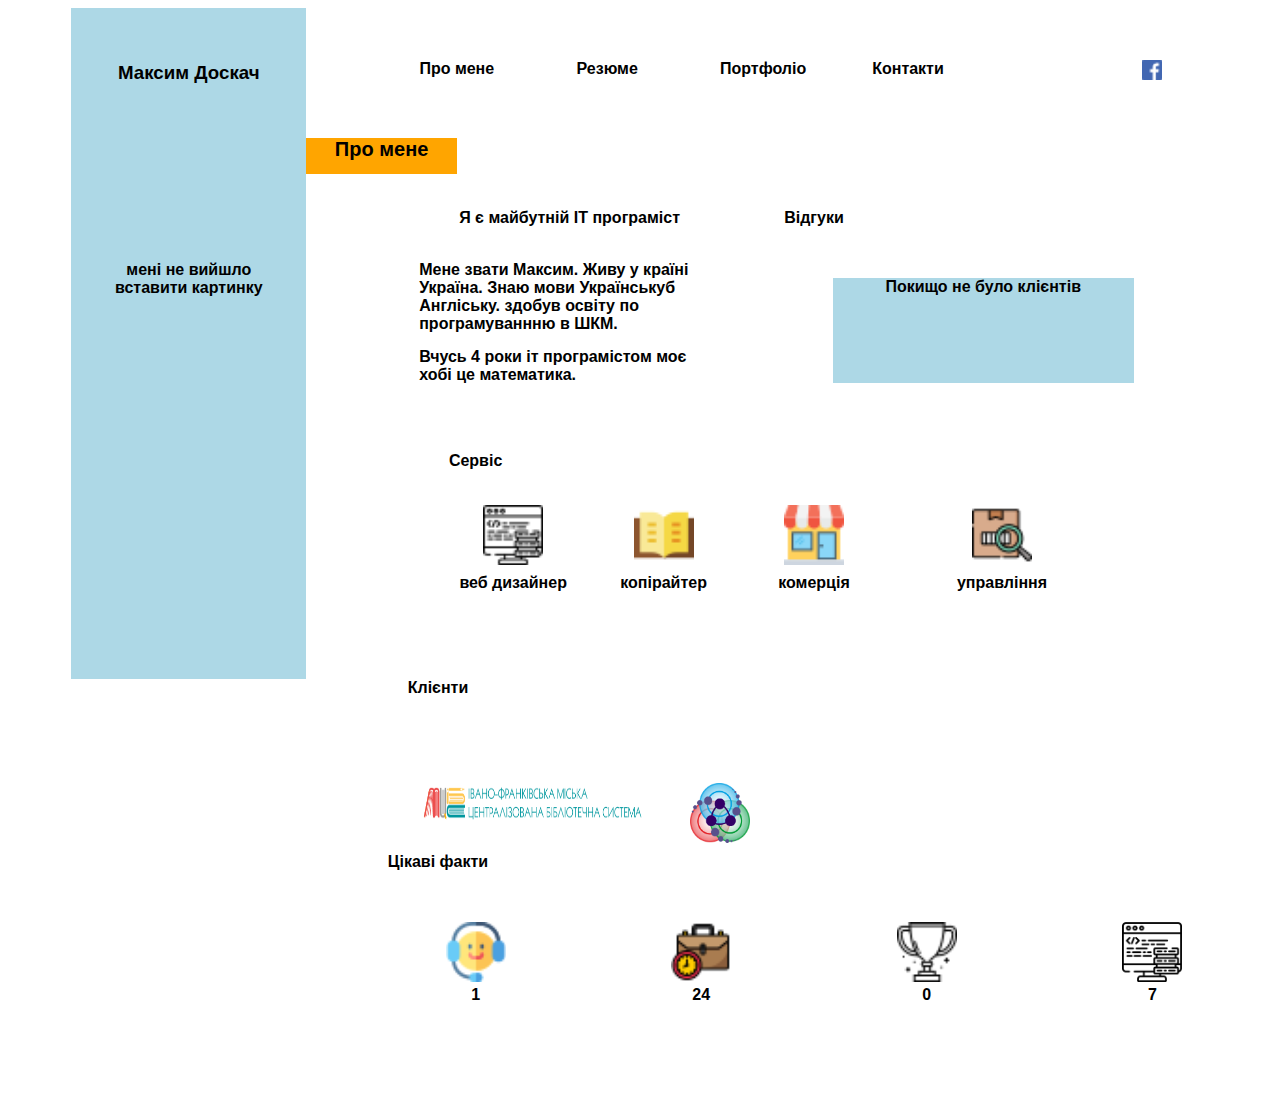
<file: index.html>
<!DOCTYPE html>
<html>
<head>
	<title></title>
	<link rel="stylesheet" type="text/css" href="css/style.css">
</head>
<body>
	<div class="container">
		<div class="item1"></div>
		<a href="" class="item2"><b>Про мене</b></a>
		<a href="resume.html" class="item3"><b>Резюме</b></a>
		<a href="portfolio.html" class="item4"><b>Портфоліо</b></a>
		<a href="contact.html" class="item6"><b>Контакти</b></a>

		<div class="item8"><b><img src="img/facebook.png " class="tem"></b></div>
		<div class="item9"><b></b></div>
		<h3 class="item10"><b></b></h3>
		<div class="item11"><b>Про мене</b></div>
		<div class="item12"><b></b></div>
		<div class="item13"><b>мені не вийшло вставити картинку</b></div> 
		<div class="item14"><b>Я є майбутній IT програміст</b></div>
		<div class="item15"><b>Відгуки</b></div>
		<div class="item16"><b>Мене звати Максим. Живу у країні Україна. Знаю мови Українськуб Англіську. здобув освіту по програмуваннню в ШКМ.</b></div>
		<div class="item17"><b>Покищо не було клієнтів</b></div>
		<div class="item18"><b>Вчусь 4 роки іт програмістом моє хобі це математика.</b></div>
		<div class="item19"><b></b></div>
		<div class="item20"><b></b></div>
		<div class="item21"><b>Сервіс</b></div>
		<div class="item22"><img src="img/data.png"></div>
		<div class="item23"><img src="img/book.png"></div>
		<div class="item24"><img src="img/shop.png"></div>
		<div class="item25"><img src="img/inventory.png"></div>
		<div class="item26"><b>веб дизайнер</b></div>
		<div class="item27"><b>копірайтер</b></div>
		<div class="item28"><b>комерція</b></div>
		<div class="item29"><b>управління</b></div>
		<div class="item30"><b></b></div>
		<div class="item31"><b></b></div>
		<div class="item32"><b></b></div>
		<div class="item33"><b></b></div>
		<h3 class="item34"><b>Максим Доскач</b></h3>
		<div class="item35"><b>Клієнти</b></div>
		<div class="item36"><img class="item366" src="img/logo1.png"></div>
		<div class="item37"><b></b></div>
		<div class="item38"><img class="item388" src="img/logo2.png"></div>
		<div class="item39"><b></b></div>
		<div class="item40"><b></b></div>
		<div class="item41"><b></b></div>
		<div class="item42"><b></b></div>
		<div class="item43"><b>Цікаві факти</b></div>
		<div class="item44"><img src="img/support.png"></div>
		<div class="item45"><b>1</b></div>
		<div class="item46"><img src="img/working-hours.png"></div>
		<div class="item47"><b>24</b></div>
		<div class="item48"><img src="img/cup.png"></div>
		<div class="item49"><b>0</b></div>
		<div class="item50"><img src="img/data1.png"></div>
		<div class="item51"><b>7</b></div>
	</div>
</body>
</html>
</file>
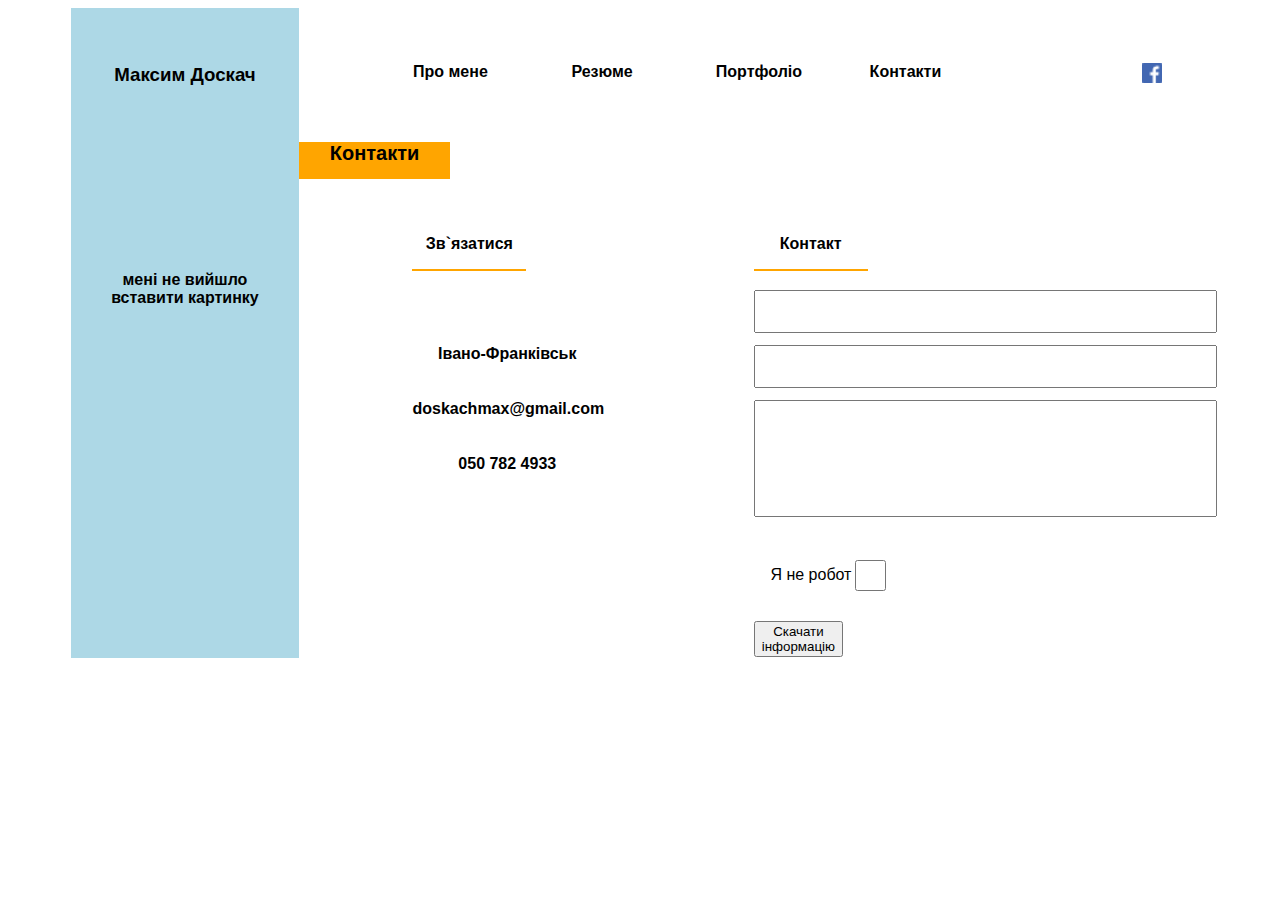
<file: contact.html>
<!DOCTYPE html>
<html>
<head>
	<title></title>
	<link rel="stylesheet" type="text/css" href="css/style.css">
	<meta charset="utf-8">
</head>
<body>
	<div class="containemrs">
		<div class="itemn1"><b></b></div>
		<a href="index.html" class="itemn2"><b>Про мене</b></a>
		<a href="resume.html" class="itemn3"><b>Резюме</b></a>
		<a href="portfolio.html" class="itemn4"><b>Портфоліо</b></a>
		<a href="				" class="itemn6"><b>Контакти</b></a>
		<div class="itemn7"><b><img src="img/facebook.png" class="tem"></b></div>
		<div class="itemn8"><b></b></div>
		<div class="itemn9"><b></b></div>
		<div class="itemn10"><b>Контакти</b></div>
		<div class="itemn11"><b></b></div>
		<div class="itemn12"><b>мені не вийшло вставити картинку</b></div>
		<div class="itemn13"><b>Зв`язатися</b></div>
		<div class="itemn14"><b></b></div>
		<div class="itemn15"><b>Івано-Франківськ</b></div>
		<div class="itemn16"><b>doskachmax@gmail.com</b></div>
		<div class="itemn17"><b>050 782 4933</b></div>
		<div class="itemn18"><b></b></div>
		<div class="itemn19"><b>Контакт</b></div>
		<div class="itemn20"><input type="text" name=""></div>
		<div class="itemn21"><input type="text" name=""></div>
		<div class="itemn22"><input type="text" name=""></div>
		<div class="itemn23">Я не робот<input type="checkbox" name="" class="lol"></div>
		<div class="itemn24"><button>Скачати інформацію</button></div>
		<h3 class="itemn25"><b>Максим Доскач</b></h3>
		</div>
</body>
</html>
</file>
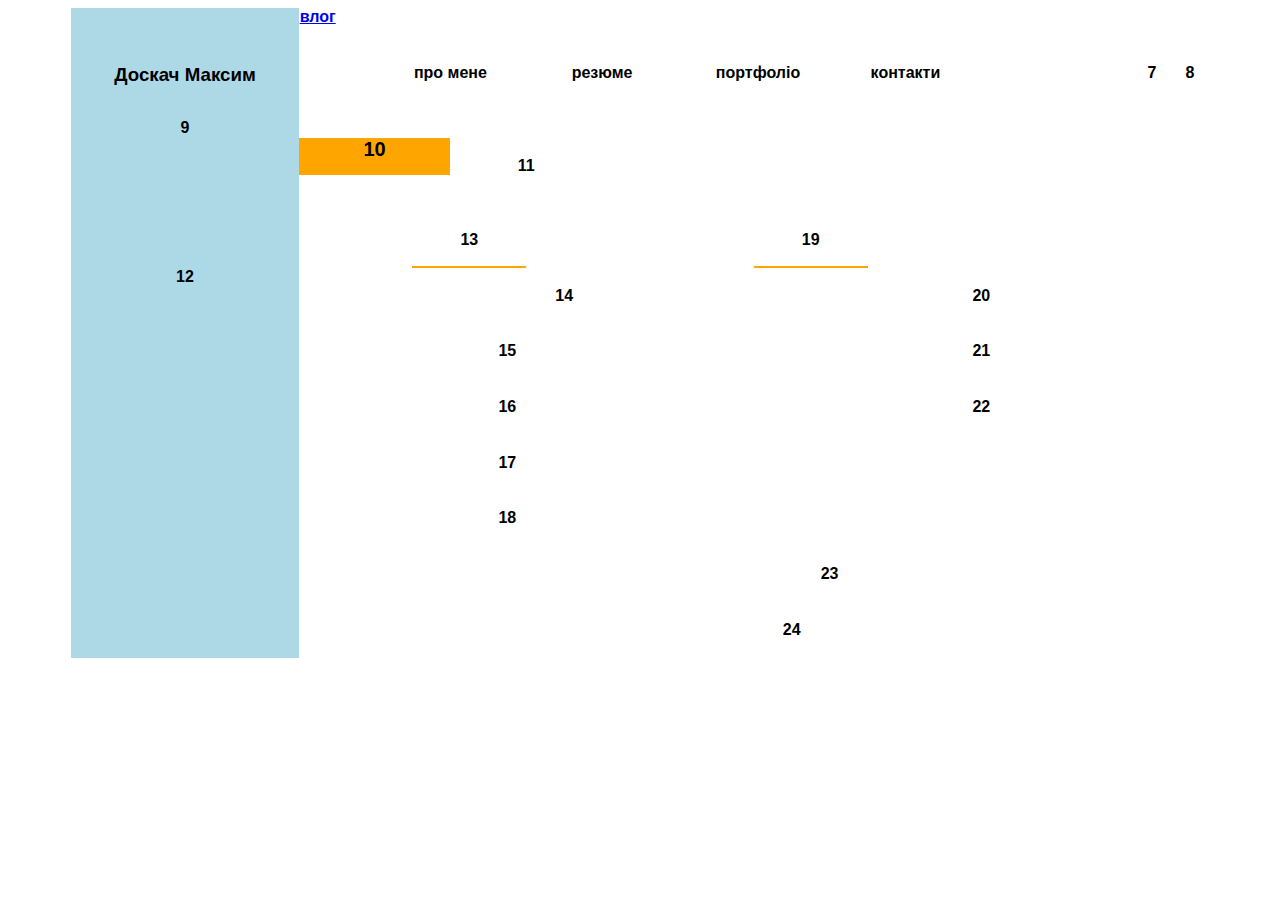
<file: contact.html.html>
<!DOCTYPE html>
<html>
<head>
	<title></title>
	<link rel="stylesheet" type="text/css" href="css/style.css">
</head>
<body>
	<div class="containemrs">
		<div class="itemn1"><b></b></div>
		<a href="index.html" class="itemn2"><b>про мене</b></a>
		<a href="resume.html" class="itemn3"><b>резюме</b></a>
		<a href="portfolio.html" class="itemn4"><b>портфоліо</b></a>
		<a href="				" class="itemn5"><b>влог</b></a>
		<a href="				" class="itemn6"><b>контакти</b></a>
		<div class="itemn7"><b>7</b></div>
		<div class="itemn8"><b>8</b></div>
		<div class="itemn9"><b>9</b></div>
		<div class="itemn10"><b>10</b></div>
		<div class="itemn11"><b>11</b></div>
		<div class="itemn12"><b>12</b></div>
		<div class="itemn13"><b>13</b></div>
		<div class="itemn14"><b>14</b></div>
		<div class="itemn15"><b>15</b></div>
		<div class="itemn16"><b>16</b></div>
		<div class="itemn17"><b>17</b></div>
		<div class="itemn18"><b>18</b></div>
		<div class="itemn19"><b>19</b></div>
		<div class="itemn20"><b>20</b></div>
		<div class="itemn21"><b>21</b></div>
		<div class="itemn22"><b>22</b></div>
		<div class="itemn23"><b>23</b></div>
		<div class="itemn24"><b>24</b></div>
		<h3 class="itemn25"><b>Доскач Максим</b></h3>
		</div>
</body>
</html>
</file>
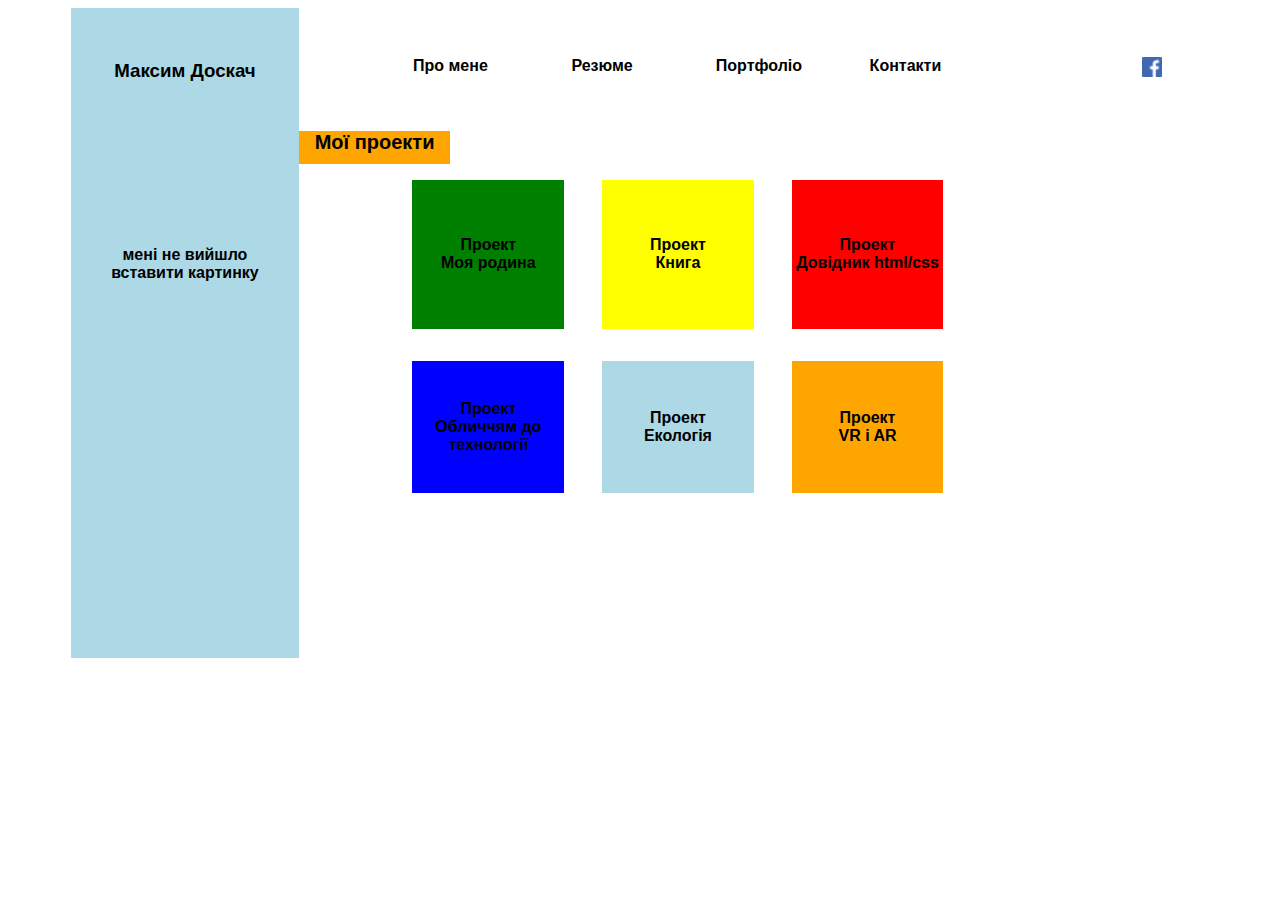
<file: portfolio.html>
<!DOCTYPE html>
<html>
<head>
	<title></title>
	<link rel="stylesheet" type="text/css" href="css/style.css">
	<meta charset="utf-8">
</head>
<body>
	<div class="containermn">
		<div class="iter1"></div>
		<a href="index.html" class="iter2"><b>Про мене</b></a>
		<a href="resume.html" class="iter3"><b>Резюме</b></a>
		<a href="			" class="iter4"><b>Портфоліо</b></a>
		<a href="contact.html" class="iter6"><b>Контакти</b></a>
		<div class="iter7"><b><img src="img/facebook.png" class="tem"></b></div>
		<div class="iter8"><b></b></div>
		<div class="iter9"><b></b></div>
		<div class="iter10"><b>Мої проекти</b></div>
		<div class="iter11"></div>
		<div class="iter12"><b>мені не вийшло вставити картинку</b></div>
		<div class="iter13"><b>Проект <br>Моя родина</b></div>
		<div class="iter14"><b>Проект <br>Книга</b></div>
		<div class="iter15"><b>Проект <br>Довідник html/css</b></div>
		<div class="iter16"><b></b></div>
		<div class="iter17"><b>Проект <br>Обличчям до технології</b></div>
		<div class="iter18"><b>Проект <br>Екологія</b></div>
		<div class="iter19"><b>Проект <br>VR i AR</b></div>
		<div class="iter20"><b></b></div>
		<div class="iter21"><b></b></div>
		<div class="iter22"><b></b></div>
		<div class="iter23"><b></b></div>
		<div class="iter24"><b></b></div>
		<h3 class="iter25"><b>Максим Доскач</b></h3>


	</div>
</body>
</html>
</file>
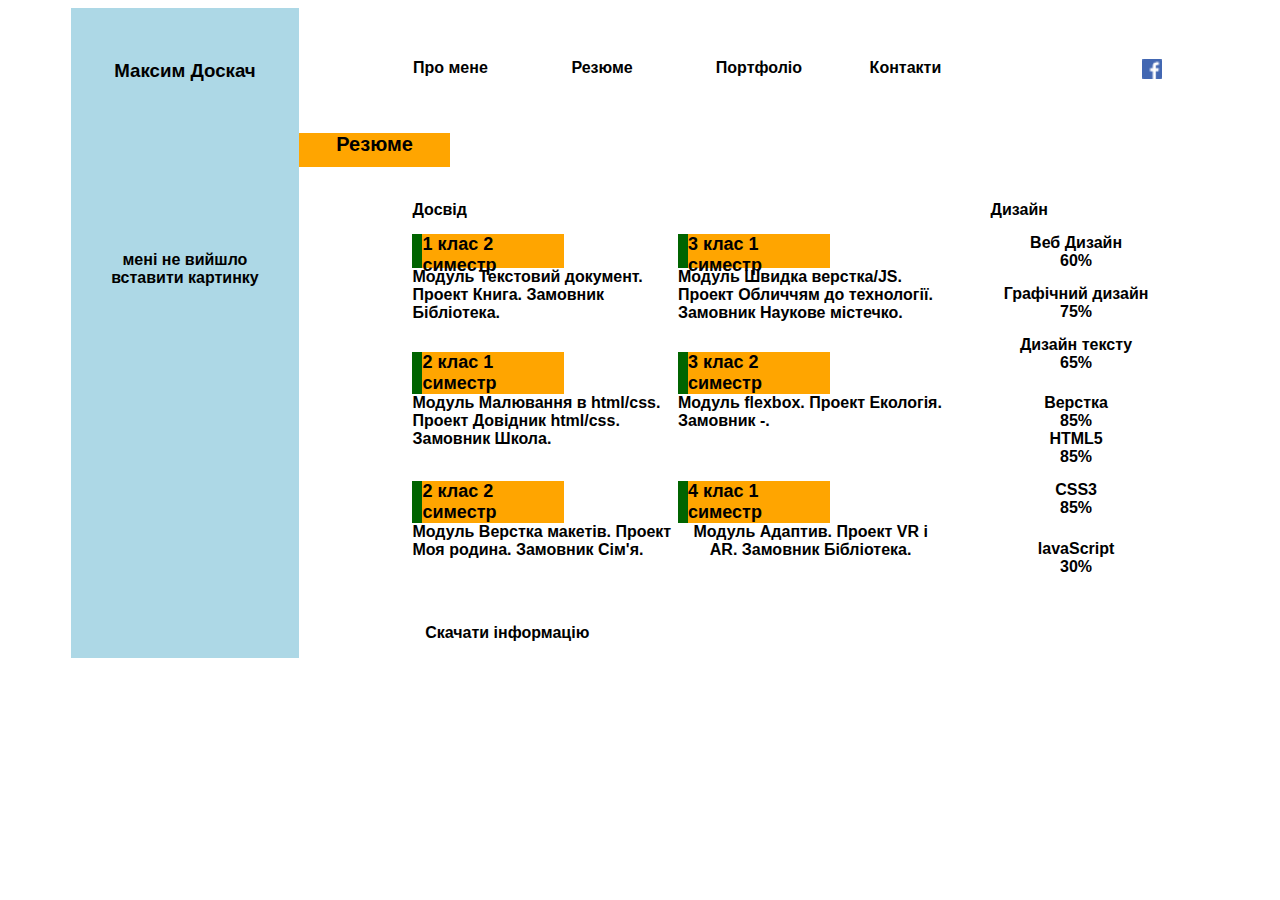
<file: resume.html>
<!DOCTYPE html>
<html>
<head>
	<title></title>
	<link rel="stylesheet" type="text/css" href="css/style.css">
	<meta charset="utf-8">
</head>
<body>
	<div class="containen">
		<div class="iten1"></div>
		<a href="index.html" class="iten2"><b>Про мене</b></a>
		<a href="resume.html" class="iten3"><b>Резюме</b></a>
		<a href="portfolio.html" class="iten4"><b>Портфоліо</b></a>
		<a href="contact.html" class="iten6"><b>Контакти</b></a>
		<div class="iten7"><img src="img/facebook.png" class="tem"></div>
		<div class="iten8"></div>
		<div class="iten9"></div>
		<div class="iten10"><b>Резюме</b></div>
		<div class="iten11"></div>
		<div class="iten12"><b>мені не вийшло вставити картинку</b></div>
		<div class="iten13"><b>Досвід</b></div>
		<div class="iten14"><b>1 клас 2 симестр</b></div>
		<div class="iten15"><b>Модуль Текстовий документ. Проект Книга. Замовник Бібліотека.</b></div>
		<div class="iten16"><b>2 клас 1 симестр</b></div>
		<div class="iten17"><b>Модуль Малювання в html/css. Проект Довідник html/css. Замовник Школа.</b></div>
		<div class="iten18"><b>2 клас 2 симестр</b></div>
		<div class="iten19"><b>Модуль Верстка макетів. Проект Моя родина. Замовник Сім'я.</b></div>
		<div class="iten20"><b></b></div>
		<div class="iten21"><b>3 клас 1 симестр</b></div>
		<div class="iten22"><b>Модуль Швидка верстка/JS. Проект Обличчям до технології. Замовник Наукове містечко.</b></div>
		<div class="iten23"><b>3 клас 2 симестр</b></div>
		<div class="iten24"><b>Модуль flexbox. Проект Екологія. Замовник -.</b></div>
		<div class="iten25"><b>4 клас 1 симестр</b></div>
		<div class="iten26"><b>Модуль Адаптив. Проект VR i AR. Замовник Бібліотека.</b></div>
		<div class="iten27"><b>Дизайн</b></div>
		<div class="iten28"><b>Веб Дизайн<br>60%</b></div>
		<div class="iten29"><b>Графічний дизайн<br>75%</b></div>
		<div class="iten30"><b>Дизайн тексту<br>65%</b></div>	
		<div class="iten31"><b>Верстка<br>85%</b></div>
		<div class="iten32"><b>HTML5<br>85%</b></div>
		<div class="iten33"><b>CSS3<br>85%</b></div>
		<div class="iten34"><b>lavaScript<br>30%</b></div>
		<div class="iten35"><b>Скачати інформацію</b></div>
		<h3 class="iten36"><b>Максим Доскач</b></h3>
	</div>
</body>
</html>
</file>
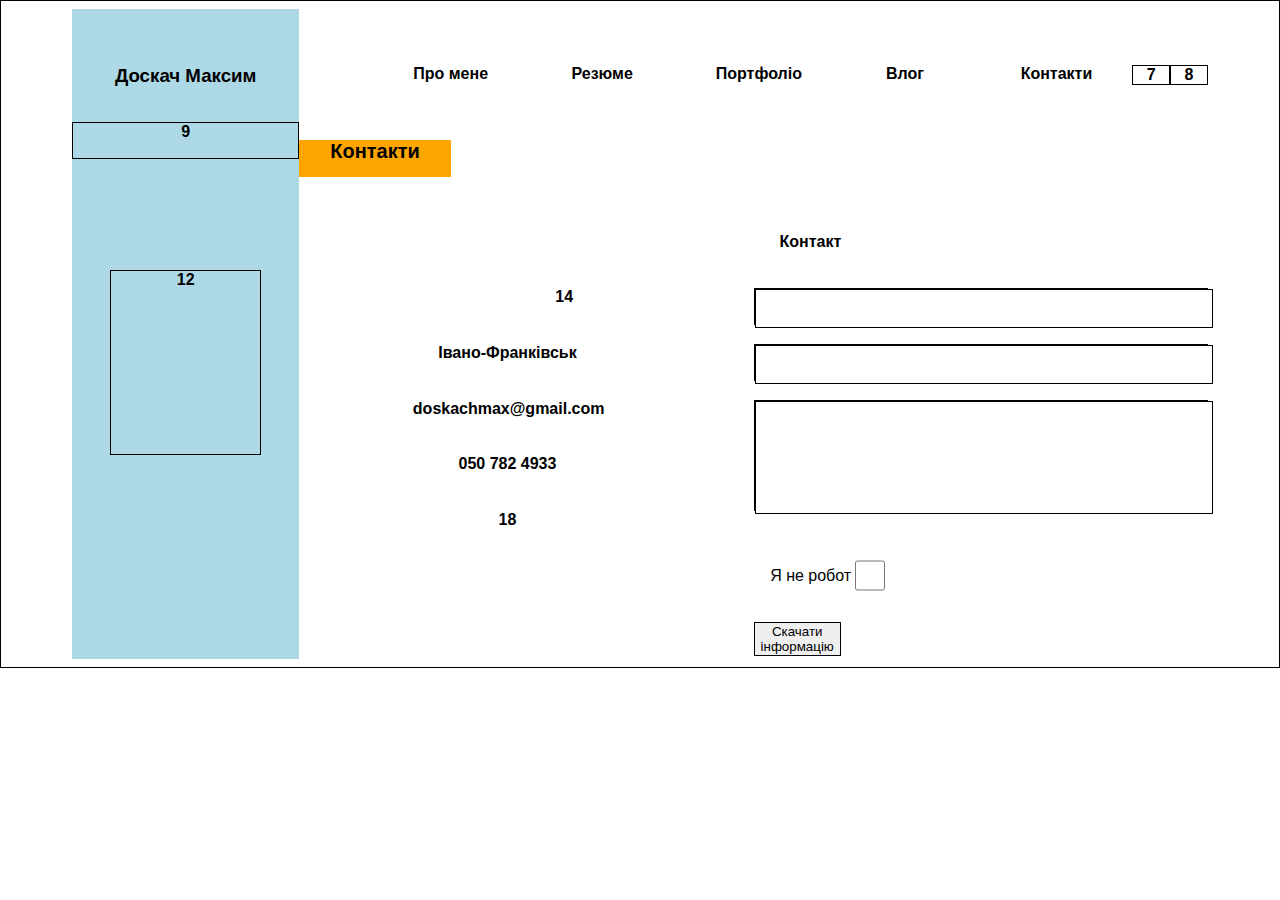
<file: порфоліо/contact.html>
<!DOCTYPE html>
<html>
<head>
	<title></title>
	<link rel="stylesheet" type="text/css" href="css/style.css">
</head>
<body>
	<div class="containemrs">
		<div class="itemn1"><b></b></div>
		<a href="index.html" class="itemn2"><b>Про мене</b></a>
		<a href="resume.html" class="itemn3"><b>Резюме</b></a>
		<a href="portfolio.html" class="itemn4"><b>Портфоліо</b></a>
		<a href="				" class="itemn5"><b>Влог</b></a>
		<a href="				" class="itemn6"><b>Контакти</b></a>
		<div class="itemn7"><b>7</b></div>
		<div class="itemn8"><b>8</b></div>
		<div class="itemn9"><b>9</b></div>
		<div class="itemn10"><b>Контакти</b></div>
		<div class="itemn11"><b></b></div>
		<div class="itemn12"><b>12</b></div>
		<div class="itemn13"><b></b></div>
		<div class="itemn14"><b>14</b></div>
		<div class="itemn15"><b>Івано-Франківськ</b></div>
		<div class="itemn16"><b>doskachmax@gmail.com</b></div>
		<div class="itemn17"><b>050 782 4933</b></div>
		<div class="itemn18"><b>18</b></div>
		<div class="itemn19"><b>Контакт</b></div>
		<div class="itemn20"><input type="text" name=""></div>
		<div class="itemn21"><input type="text" name=""></div>
		<div class="itemn22"><input type="text" name=""></div>
		<div class="itemn23">Я не робот<input type="checkbox" name="" class="lol"></div>
		<div class="itemn24"><button>Скачати інформацію</button></div>
		<h3 class="itemn25"><b>Доскач Максим</b></h3>
		</div>
</body>
</html>
</file>
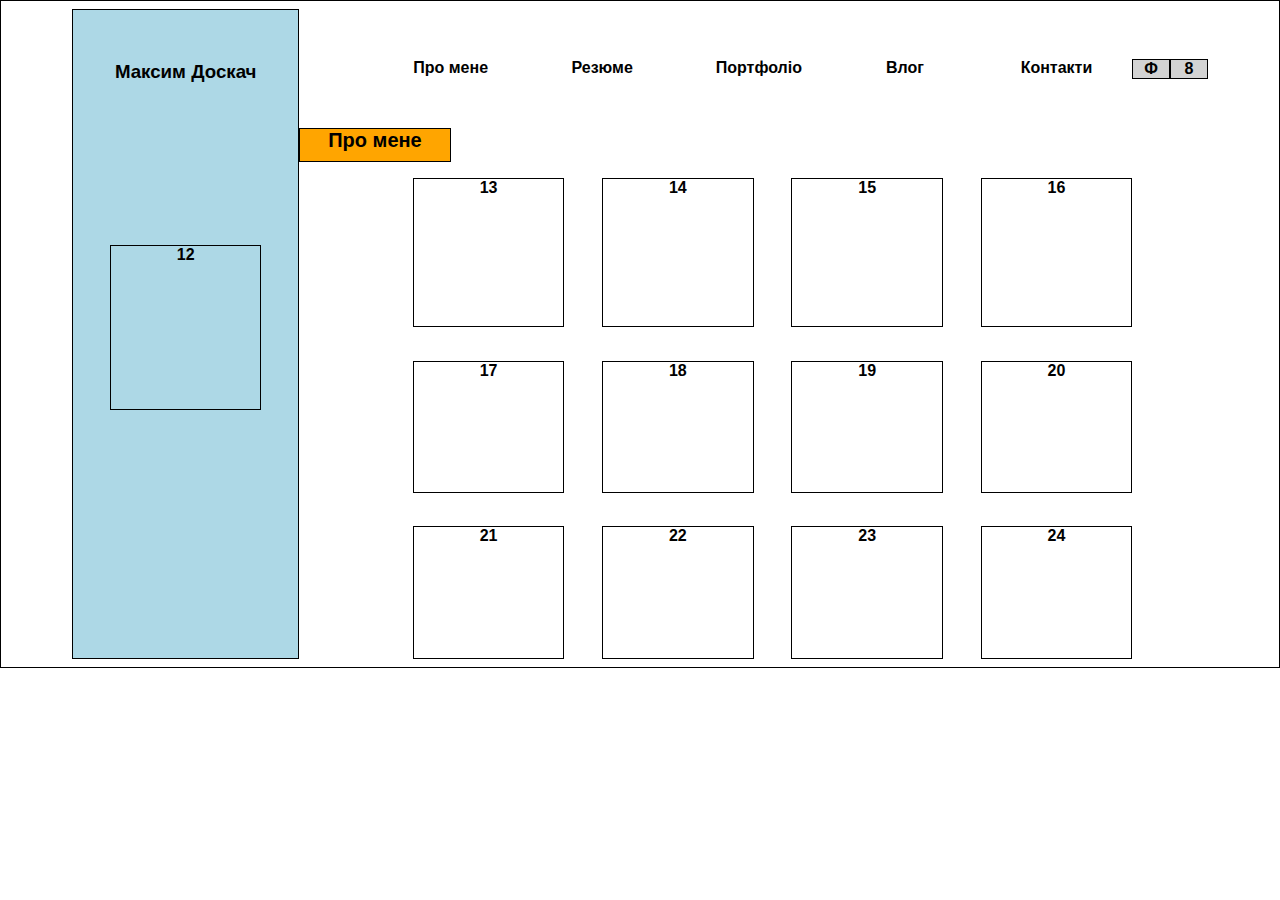
<file: порфоліо/portfolio.html>
<!DOCTYPE html>
<html>
<head>
	<title></title>
	<link rel="stylesheet" type="text/css" href="css/style.css">
</head>
<body>
	<div class="containermn">
		<div class="iter1"></div>
		<a href="index.html" class="iter2"><b>Про мене</b></a>
		<a href="resume.html" class="iter3"><b>Резюме</b></a>
		<a href="			" class="iter4"><b>Портфоліо</b></a>
		<a href="			" class="iter5"><b>Влог</b></a>
		<a href="contact.html" class="iter6"><b>Контакти</b></a>
		<div class="iter7"><b>Ф</b></div>
		<div class="iter8"><b>8</b></div>
		<div class="iter9"><b></b></div>
		<div class="iter10"><b>Про мене</b></div>
		<div class="iter11"></div>
		<div class="iter12"><b>12</b></div>
		<div class="iter13"><b>13</b></div>
		<div class="iter14"><b>14</b></div>
		<div class="iter15"><b>15</b></div>
		<div class="iter16"><b>16</b></div>
		<div class="iter17"><b>17</b></div>
		<div class="iter18"><b>18</b></div>
		<div class="iter19"><b>19</b></div>
		<div class="iter20"><b>20</b></div>
		<div class="iter21"><b>21</b></div>
		<div class="iter22"><b>22</b></div>
		<div class="iter23"><b>23</b></div>
		<div class="iter24"><b>24</b></div>
		<h3 class="iter25"><b>Максим Доскач</b></h3>


	</div>
</body>
</html>
</file>
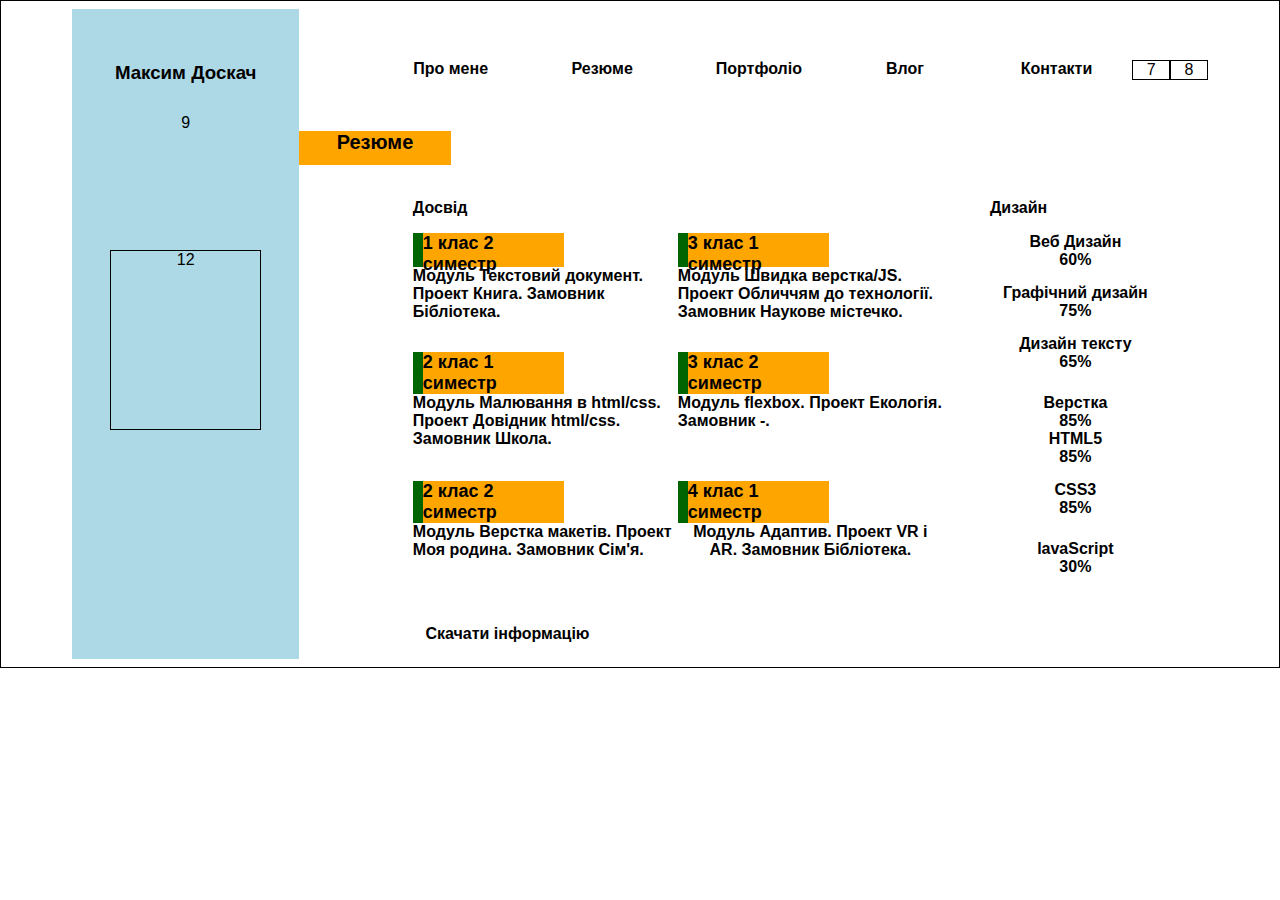
<file: порфоліо/resume.html>
<!DOCTYPE html>
<html>
<head>
	<title></title>
	<link rel="stylesheet" type="text/css" href="css/style.css">
</head>
<body>
	<div class="containen">
		<div class="iten1"></div>
		<a href="index.html" class="iten2"><b>Про мене</b></a>
		<a href="resume.html" class="iten3"><b>Резюме</b></a>
		<a href="portfolio.html" class="iten4"><b>Портфоліо</b></a>
		<a href="" class="iten5"><b>Влог</b></a>
		<a href="contact.html" class="iten6"><b>Контакти</b></a>
		<div class="iten7">7</div>
		<div class="iten8">8</div>
		<div class="iten9">9</div>
		<div class="iten10"><b>Резюме</b></div>
		<div class="iten11"></div>
		<div class="iten12">12</div>
		<div class="iten13"><b>Досвід</b></div>
		<div class="iten14"><b>1 клас 2 симестр</b></div>
		<div class="iten15"><b>Модуль Текстовий документ. Проект Книга. Замовник Бібліотека.</b></div>
		<div class="iten16"><b>2 клас 1 симестр</b></div>
		<div class="iten17"><b>Модуль Малювання в html/css. Проект Довідник html/css. Замовник Школа.</b></div>
		<div class="iten18"><b>2 клас 2 симестр</b></div>
		<div class="iten19"><b>Модуль Верстка макетів. Проект Моя родина. Замовник Сім'я.</b></div>
		<div class="iten20"><b></b></div>
		<div class="iten21"><b>3 клас 1 симестр</b></div>
		<div class="iten22"><b>Модуль Швидка верстка/JS. Проект Обличчям до технології. Замовник Наукове містечко.</b></div>
		<div class="iten23"><b>3 клас 2 симестр</b></div>
		<div class="iten24"><b>Модуль flexbox. Проект Екологія. Замовник -.</b></div>
		<div class="iten25"><b>4 клас 1 симестр</b></div>
		<div class="iten26"><b>Модуль Адаптив. Проект VR i AR. Замовник Бібліотека.</b></div>
		<div class="iten27"><b>Дизайн</b></div>
		<div class="iten28"><b>Веб Дизайн<br>60%</b></div>
		<div class="iten29"><b>Графічний дизайн<br>75%</b></div>
		<div class="iten30"><b>Дизайн тексту<br>65%</b></div>	
		<div class="iten31"><b>Верстка<br>85%</b></div>
		<div class="iten32"><b>HTML5<br>85%</b></div>
		<div class="iten33"><b>CSS3<br>85%</b></div>
		<div class="iten34"><b>lavaScript<br>30%</b></div>
		<div class="iten35"><b>Скачати інформацію</b></div>
		<h3 class="iten36"><b>Максим Доскач</b></h3>
	</div>
</body>
</html>
</file>
<file: css/style.css>
*{
	
	text-align: center;
	font-family: Geneva, Arial, Helvetica, sans-serif;
}
body{
	border: none;
}
.logo{
	width: 10px;
	height: 10px
	background:red;
	border-radius: 100%;
}
.tem{
	width: 	20px;
	height: 	20px;
}
.container{
	width: 90%;
	height: 1100px;
	display: grid;
	grid-template-rows: 2fr repeat(7,1fr) 2fr 2fr 1fr 1fr 3fr 1fr 2fr 2fr 1fr 1fr 2fr 1fr 4fr 2fr 4fr    2fr 2fr 2fr 4fr 2fr 2fr 2fr 5fr 2fr;
	grid-template-columns: repeat(30,1fr);
	margin: 0 auto;
	border: none;
}
.item34{
	grid-row: 2/5;
	grid-column: 1/7;
	border: none;
	position: sticky;
}
.item2{
	grid-row: 3/4;
	grid-column: 10/12;
	border: none;
	color: black;
	text-decoration: none;

}
.item3{
	grid-row: 3/4;
	grid-column: 14/16;
	border: none;
	text-decoration: none;
	color: black;
}
.item4{
	grid-row: 3/4;
	grid-column: 18/20;
	border: none;
	text-decoration: none;
	color: black;
}

.item6{
	grid-row: 3/4;
	grid-column: 22/24;
	border: none;
	text-decoration: none;
	color: black;
}
.item7{
	grid-row: /;
	grid-column: /; 
}
.item8{
	grid-row: 3/4;
	grid-column: 29/30;
}
.item9{
	grid-row: 3/4;
	grid-column: 30/31;
}
.item10{
	grid-row: 6/8;
	grid-column: 1/7; 
	border: none;
	position: sticky;
}
.item11{
	grid-row: 7/9;
	grid-column: 7/11;
	background: orange;
	font-size: 15pt;
	border: none;
}
.item12{
	grid-row: 8/9;
	grid-column: 11/15;
	border: none;
}
.item13{
	grid-row: 12/18;
	grid-column: 2/6;
	height: 160px;
	width: 160px;
	position: sticky;
}

.item14{
	grid-row: 10/11;
	grid-column: 10/18;
	border: none;
}
.item15{
	grid-row: 10/11;
	grid-column: 16/25;
	border: none;
}
.item16{
	grid-row: 12/14;
	grid-column: 10/18;
	text-align: start;
	border: none;
}
.item17{
	grid-row: 13/16;
	grid-column: 21/29;
	background: lightblue;
}
.item18{
	grid-row: 15/17;
	grid-column: 10/18;
	text-align: start;
	border: none;
}
.item19{
	grid-row: 15/17;
	grid-column: 20/22;
	border: none;
}
.item20{
	grid-row: 16/17;
	grid-column: 22/25;
	border: none;
}
.item21{
	grid-row: 19/20;
	grid-column: 10/13;
	border: none;
}
.item22{
	grid-row: 21/22;
	grid-column: 11/14;
	border: none;
}
img{
	width: 60px;
	height: 60px;
	border: none;
}
.item23{
	grid-row: 21/22;
	grid-column: 15/18;
	border: none;
}
.item24{
	grid-row: 21/22;
	grid-column: 19/22;
	border: none;
}
.item25{
	grid-row: 21/22;
	grid-column: 24/27;
	border: none;
}
.item26{
	grid-row: 22/23;
	grid-column: 11/14;
	border: none;
}
.item27{
	grid-row: 22/23;
	grid-column: 15/18;
	border: none;
}
.item28{
	grid-row: 22/23;
	grid-column: 19/22;
	border: none;
}
.item29{
	grid-row: 22/23;
	grid-column: 24/27;
	border: none;
}
.item30{
	grid-row: 23/24;
	grid-column: 11/14;
	border: none;
}
.item31{
	grid-row: 23/24;
	grid-column: 15/18;
	border: none;
}
.item32{
	grid-row: 23/24;
	grid-column: 19/22;
	border: none;
}
.item33{
	grid-row: 23/24;
	grid-column: 24/27;
	border: none;
}
.item1{
	grid-row: 1/24;
	grid-column: 1/7;
	background: lightblue;
	border: none;
	position: sticky;
}
b{
	border: none;
}

.item35{
	grid-row: 24/25;
	grid-column: 9/12;
	background:;
	border: none;
}
.item36{
	grid-row: 27/28;
	grid-column: 10/16;
	background:;
	border: none;
}
.item366{
	width:100%;
	height: 40px;
}
.item37{
	grid-row: 27/28;
	grid-column: 13/15;
	background:;
	border: none;
}
.item38{
	grid-row: 27/28;
	grid-column: 16/20;
	background:;
	border: none;
}
.item388{

}
.item39{
	grid-row:27/28;
	grid-column: 19/21;
	background:;
	border: none;
}
.item40{
	grid-row: 27/28;
	grid-column: 22/24;
	background:;
	border: none;
}
.item41{
	grid-row: 27/28;
	grid-column: 25/27;
	background:;
	border: none;
}
.item42{
	grid-row: 27/28;
	grid-column: 28/30;
	background:;
	border: none;
}
.item43{
	grid-row: 28/29;
	grid-column: 9/12;
	background:;
	border: none;
}
.item44{
	grid-row: 30/31;
	grid-column: 10/13;
	background:;
	border: none;
}
.item45{
	grid-row: 31/32;
	grid-column: 10/13;
	background:;
	border: none;
}
.item46{
	grid-row: 30/31;
	grid-column: 16/19;
	background:;
	border: none;
}
.item47{
	grid-row: 31/32;
	grid-column: 16/19;
	background:;
	border: none;
}
.item48{
	grid-row: 30/31;
	grid-column: 22/25;
	background:;
	border: none;
}
.item49{
	grid-row: 31/32;
	grid-column:22/25;
	background:;
	border: none;
}
.item50{
	grid-row: 30/31;
	grid-column: 28/31;
	background:;
	border: none;
}
.item51{
	grid-row: 31/32;
	grid-column: 28/31;
	background:;
	border: none;
}



.containen{
	width: 90%;
	height: 650px;
	display: grid;
	grid-template-rows: 2fr repeat(7,1fr) 2fr 2fr repeat(3,1fr) 3fr 1fr repeat(2,2fr) 2fr 1fr 2fr 1fr 3fr repeat(2,2fr);
	grid-template-columns: repeat(30,1fr);
	margin: 0 auto;
	border: none;
}
.iten36{
	grid-column: 1/7;
	grid-row: 2/5;
	border: none;
}
.iten2{
	grid-column: 10/12;
	grid-row: 3/4;
	border: none;
	text-decoration: none;
	color: black;
	border: none;
}
.iten3{
	grid-column: 14/16;
	grid-row: 3/4;
	border: none;
	text-decoration: none;
	color: black;
}
.iten4{
	grid-column: 18/20;
	grid-row: 3/4;
	border: none;
	text-decoration: none;
	color: black;
}

.iten6{
	grid-column: 22/24;
	grid-row: 3/4;
	border: none;
	text-decoration: none;
	color: black;
}
.iten7{
	grid-column: 29/30;
	grid-row: 3/4;
}
.iten8{
	grid-column: 30/31;
	grid-row: 3/4;
}
.iten9{
	grid-column: 1/7;
	grid-row: 6/8;
	border: none;
}
.iten10{
	grid-column: 7/11;
	grid-row: 7/9;
	background: orange;
	font-size: 15pt;
	border: none;
}
.iten11{
	grid-column: 11/15;
	grid-row: 8/9;
	border: none;
}
.iten12{
	grid-column: 2/6;
	grid-row: 12/18;
}
.iten13{
	grid-column: 10/14;
	grid-row: 10/11;
	text-align: start;
	border: none;
}
.iten14{
	grid-column: 10/14;
	grid-row: 11/13;
	text-align: start;
	font-size: 13.5pt;
	border: none;
	background: orange;
	border-left: 10px solid darkgreen;
}
.iten15{
	grid-column: 10/17;
	grid-row: 13/15;
	text-align: start;
	border: none;
}
.iten16{
	grid-column: 10/14;
	grid-row: 16/17;
	text-align: start;
	font-size: 13.5pt;
	border: none;
	background: orange;
	border-left: 10px solid darkgreen;
}
.iten17{
	grid-column: 10/17;
	grid-row: 17/19;
	text-align: start;
	border: none;
}
.iten18{
	grid-column: 10/14;
	grid-row: 20/21;
	text-align: start;
	font-size: 13.5pt;
	border: none;
	background: orange;
	border-left: 10px solid darkgreen;
}
.iten19{
	grid-column: 10/17;
	grid-row: 21/23;	
	text-align: start;
	border: none;
}
.iten20{
	grid-column: 17/21;
	grid-row: 10/11;
	text-align: start;
	border: none;
}
.iten21{
	grid-column: 17/21;
	grid-row: 11/13;
	text-align: start;
	font-size: 13.5pt;
	border: none;
	background: orange;
	border-left: 10px solid darkgreen;
}
.iten22{
	grid-column: 17/24;
	grid-row: 13/15;
	text-align: start;
	border: none;
}
.iten23{
	grid-column: 17/21;
	grid-row: 16/17;
	text-align: start;
	font-size: 13.5pt;
	border: none;
	background: orange;
	border-left: 10px solid darkgreen;
}
.iten24{
	grid-column: 17/24;
	grid-row: 17/19;
	text-align: start;
	border: none;
}
.iten25{
	grid-column: 17/21;
	grid-row: 20/21;
	text-align: start;
	font-size: 13.5pt;
	border: none;
	background: orange;
	border-left: 10px solid darkgreen;
}
.iten26{
	grid-column: 17/24;
	grid-row: 21/23;
	border: none;
}
.iten27{
	grid-column: 24/28;
	grid-row: 10/11;
	border: none;
}
.iten28{
	grid-column: 24/31;
	grid-row: 11/14;
	border: none;
}
.iten29{
	grid-column: 24/31;
	grid-row: 14/15;
	border: none;
}
.iten30{
	grid-column: 24/31;
	grid-row: 15/17;
	border: none;
}
.iten31{
	grid-column: 24/31;
	grid-row: 17/18;
	border: none;
}
.iten32{
	grid-column: 24/31;
	grid-row: 18/20;
	border: none;
}
.iten33{
	grid-column: 24/31;
	grid-row: 20/22;
	border: none;
}
.iten34{
	grid-column: 24/31;
	grid-row: 22/23;
	border: none;
}
.iten35{
	grid-column: 10/15;
	grid-row: 24/25;
	border: none;
}
.iten1{
	grid-column: 1/7;
	grid-row: 1/35;
	background: lightblue;
	border: none;
}
.box1{
	width: 70%;
	height: 1%;
	background: yellow;
}
.containemrs{
	width: 90%;
	height: 650px;
	display: grid;
	grid-template-rows: 2fr repeat(7,1fr) 3fr 2fr 1fr 2fr 1fr 2fr 1fr 2fr 1fr 2fr 1fr 2fr 3fr 1fr 2fr;
	grid-template-columns: repeat(30,1fr);
	margin: 0 auto;
	border: none;
}
.itemn25{
	grid-column: 1/7;
	grid-row: 2/5;
	border: none;
}
.itemn2{
	grid-column: 10/12;
	grid-row: 3/4;
	text-decoration: none;
	color: black;
	border: none;
}
.itemn3{
	grid-column: 14/16;
	grid-row: 3/4;
	text-decoration: none;
	color: black;
	border: none;
}
.itemn4{
	grid-column: 18/20;
	grid-row: 3/4;
	text-decoration: none;
	color: black;
	border: none;
}
.itemn6{
	grid-column: 22/24;
	grid-row: 3/4;
	text-decoration: none;
	color: black;
	border: none;
}
.itemn7{
	grid-column: 29/30;
	grid-row: 3/4;
}
.itemn8{
	grid-column: 30/31;
	grid-row: 3/4;
}
.itemn9{
	grid-column: 1/7;
	grid-row: 6/8;
}
.itemn10{
	grid-column: 7/11;
	grid-row: 7/9;
	background: orange;
	font-size: 15pt;
	border: none;
}
.itemn11{
	grid-column: 11/15;
	grid-row: 8/9;
	border: none;
}
.itemn12{
	grid-column: 2/6;
	grid-row: 11/18;
}
.itemn13{
	grid-column: 10/13;
	grid-row: 10/11;
	border: none;
	text-align: center;
}
.itemn14{
	grid-column: 10/18;
	grid-row: 12/13;
	border: none;
	text-align: center;
}
.itemn15{
	grid-column: 10/15;
	grid-row: 14/15;
	border: none;
	text-align: center;
}
.itemn16{
	grid-column: 10/15;
	grid-row: 16/17;
	border: none;
	text-align: center;
}
.itemn17{
	grid-column: 10/15;
	grid-row: 18/19;
	border: none;
	text-align: center;
}
.itemn18{
	grid-column: 10/15;
	grid-row: 20/21;
	border: none;
	text-align: center;
}
.itemn19{
	grid-column: 19/22;
	grid-row: 10/11;
	border: none;
	text-align: center;
}
.itemn20{
	grid-column: 19/31;
	grid-row: 12/13;
}
.itemn21{
	grid-column: 19/31;
	grid-row: 14/15;
}
.itemn22{
	grid-column: 19/31;
	grid-row: 16/20;
}
.itemn23{
	grid-column: 19/23;
	grid-row: 21/22;
	display: flex;
	justify-content: center;
	align-items: center;
	border: none;
}
.itemn24{
	grid-column: 19/21;
	grid-row: 23/24;
	border: none;
}
.itemn1{
	grid-column: 1/7;
	grid-row: 1/24;
	background: lightblue;
	border: none;
}
.containermn{
	width: 90%;
	height: 650px;
	display: grid;
	grid-template-rows: 2fr repeat(8,1fr) 4fr 5fr 2fr 3fr 5fr 2fr 8fr ;
	grid-template-columns: repeat(30,1fr);
	margin: 0 auto;
	border: none;
}
.iter1{
	grid-row: 1/17;
	grid-column: 1/7;
	background: lightblue;
	color: black;
	text-shadow:
       3px 3px 0 #000,
     -1px -1px 0 #000,  
      1px -1px 0 #000,
      -1px 1px 0 #000,
       1px 1px 0 #000;
}
.iter25{
	grid-row: 2/5;
	grid-column: 1/7;
	border: none;
	color: black;
	text-decoration: none;
}
.iter2{
	grid-row: 3/4;
	grid-column: 10/12;
	border: none;
	color: black;
	text-decoration: none;

}
.iter3{
	grid-row: 3/4;
	grid-column: 14/16;
	border: none;
	text-decoration: none;
	color: black;
}
.iter4{
	grid-row: 3/4;
	grid-column: 18/20;
	border: none;
	text-decoration: none;
	color: black;
}
.iter6{
	grid-row: 3/4;
	grid-column: 22/24;
	border: none;
	text-decoration: none;
	color: black;
}
.iter7{
	grid-row: 3/4;
	grid-column: 29/30;
}
.iter8{
	grid-row: 3/4;
	grid-column: 30/31;
}
.iter9{
	grid-row: 6/8;
	grid-column: 1/7;
	border: none;
}
.iter10{
	grid-row: 7/9;
	grid-column: 7/11;
	background: orange;
	font-size: 15pt;
}
.iter11{
	grid-row: 8/9;
	grid-column: 11/15;
	border: none;
}
.iter12{
	grid-row: 11/14;
	grid-column: 2/6;
}
.iter13{
	grid-row: 10/12;
	grid-column: 10/14;
	background: green;
	display: flex;
	align-items: center;
	justify-content: center;
}
.iter14{
	grid-row: 10/12;
	grid-column: 15/19;
	background: yellow;
	display: flex;
	align-items: center;
	justify-content: center;
}
.iter15{
	grid-row: 10/12;
	grid-column: 20/24;
	background: red;
	display: flex;
	align-items: center;
	justify-content: center;
}
.iter16{
	grid-row: 10/12;
	grid-column: 25/29;
	display: none;
	display: flex;
	align-items: center;
	justify-content: center;
}
.iter17{
	grid-row: 13/15;
	grid-column: 10/14;
	background: blue;
	display: flex;
	align-items: center;
	justify-content: center;
}
.iter18{
	grid-row: 13/15;
	grid-column: 15/19;
	background: lightblue;
	display: flex;
	align-items: center;
	justify-content: center;
}
.iter19{
	grid-row: 13/15;
	grid-column: 20/24;
	background: orange;
	display: flex;
	align-items: center;
	justify-content: center;
}
.iter20{
	grid-row: 13/15;
	grid-column: 25/29;
	display: none;
}
.iter21{
	grid-row: 16/17;
	grid-column: 10/14;
	display: none;
}
.iter22{
	grid-row: 16/17;
	grid-column: 15/19;
	display: none;
}
.iter23{
	grid-row: 16/17;
	grid-column: 20/24;
	display: none;
}
.iter24{
	grid-row: 16/17;
	grid-column: 25/29;
	display: none;
}

.lol{
	width:20%;
	height: 100%;
}
input{
	width:100%;
	height: 100%;
}
.itemn13{
	border-bottom: 2px solid orange;
}
.itemn19{
	border-bottom: 2px solid orange;
}
.item2:hover {
	border-bottom: 2px solid orange;
}
.item3:hover {
	border-bottom: 2px solid orange;
}
.item4:hover {
	border-bottom: 2px solid orange;
}
.item5:hover {
	border-bottom: 2px solid orange;
}
.item6:hover {
	border-bottom: 2px solid orange;
}
.item4:hover {
	border-bottom: 2px solid orange;
}
.iten2:hover {
	border-bottom: 2px solid orange;
}
.iten3:hover {
	border-bottom: 2px solid orange;
}
.iten4:hover {
	border-bottom: 2px solid orange;
}
.iten5:hover {
	border-bottom: 2px solid orange;
}
.iten6:hover {
	border-bottom: 2px solid orange;
}
.itemn2:hover {
	border-bottom: 2px solid orange;
}
.itemn3:hover {
	border-bottom: 2px solid orange;
}
.itemn4:hover {
	border-bottom: 2px solid orange;
}
.itemn5:hover {
	border-bottom: 2px solid orange;
}
.itemn6:hover {
	border-bottom: 2px solid orange;
}
@media (max-width: 500px) {
.container{
	width: 500px;
	height: 1200px;
	grid-template-columns: repeat(29, 1fr);
	grid-template-rows: 1fr 2fr 2fr 2fr 1fr 1fr 1fr 1fr 2fr 1fr 1fr 1fr 1fr 3fr 1fr 2fr 2fr 1fr 1fr 6fr 2fr repeat(3,1fr) 3fr repeat(3,1fr) 3fr 1fr;
}
.item34{
	grid-row: 2/3;
	grid-column: 1/29;
	border: none;
}
.item2{
	grid-row: 7/8;
	grid-column: 1/4;
	border: none;
	color: black;
	text-decoration: none;

}
.item3{
	grid-row: 7/8;
	grid-column: 6/10;
	border: none;
	text-decoration: none;
	color: black;
}
.item4{
	grid-row: 7/8;
	grid-column: 11/15;
	border: none;
	text-decoration: none;
	color: black;
}

.item6{
	grid-row: 7/8;
	grid-column: 16/20;
	border: none;
	text-decoration: none;
	color: black;
}
.item7{
	grid-row: /;
	grid-column: /; 
}
.item8{
	grid-row: 7/8;
	grid-column: 21/25;
}
.item9{
	grid-row: 7/8;
	grid-column: 26/30;
}
.item10{
	grid-row: 4/5;
	grid-column: 4/12; 
	border: none;
	position: sticky;
}
.item11{
	grid-row: 9/10;
	grid-column: 1/7;
	background: orange;
	font-size: 15pt;
	border: none;
}
.item12{
	grid-row: /;
	grid-column: /;
	border: none;
}
.item13{
	grid-row: 1/6;
	grid-column: 18/27;
	height: 160px;
	width: 160px;
	position: sticky;
}

.item14{
	grid-row: 11/13;
	grid-column: 4/15;
	border: none;
}
.item15{
	grid-row: 11/12;
	grid-column: 16/25;
	border: none;
}
.item16{
	grid-row: 14/15;
	grid-column: 4/15;
	text-align: start;
	border: none;
}
.item17{
	grid-row: 13/16;
	grid-column: 21/29;
	background: lightblue;
}
.item18{
	grid-row: 15/17;
	grid-column: 4/15;
	text-align: start;
	border: none;
}
.item19{
	grid-row: 15/17;
	grid-column: 20/22;
	border: none;
}
.item20{
	grid-row: 16/17;
	grid-column: 22/25;
	border: none;
}
.item21{
	grid-row: 18/19;
	grid-column: 2/7;
	border: none;
}
.item22{
	grid-row: 20/21;
	grid-column: 2/9;
	border: none;
}
img{
	width: 60px;
	height: 60px;
	border: none;
}
.item23{
	grid-row: 20/21;
	grid-column: 10/16;
	border: none;
}
.item24{
	grid-row: 20/21;
	grid-column: 17/23;
	border: none;
}
.item25{
	grid-row: 20/21;
	grid-column: 24/30;
	border: none;
}
.item26{
	grid-row: 21/22;
	grid-column: 2/9;
	border: none;
}
.item27{
	grid-row: 21/22;
	grid-column: 10/16;
	border: none;
}
.item28{
	grid-row: 21/22;
	grid-column: 17/23;
	border: none;
}
.item29{
	grid-row: 21/22;
	grid-column: 24/30;
	border: none;
}
.item30{
	grid-row: 23/24;
	grid-column: 11/14;
	border: none;
}
.item31{
	grid-row: 23/24;
	grid-column: 15/18;
	border: none;
}
.item32{
	grid-row: 23/24;
	grid-column: 19/22;
	border: none;
}
.item33{
	grid-row: 23/24;
	grid-column: 24/27;
	border: none;
}
.item1{
	grid-row: 1/6;
	grid-column: 1/29;
	background: lightblue;
	border: none;
}
.item35{
	grid-row: 23/24;
	grid-column: 2/7;
	background:;
	border: none;
}
.item36{
	grid-row: 25/26;
	grid-column: 3/6;
	background:;
	border: none;
}
.item366{
	width:100%;
	height: 40px;
}
.item37{
	grid-row: 25/26;
	grid-column: 7/10;
	background:;
	border: none;
}
.item38{
	grid-row: 25/26;
	grid-column: 11/14;
	background:;
	border: none;
}
.item388{

}
.item39{
	grid-row:25/26;
	grid-column: 15/18;
	background:;
	border: none;
}
.item40{
	grid-row: 25/26;
	grid-column: 19/22;
	background:;
	border: none;
}
.item41{
	grid-row: 25/26;
	grid-column: 23/26;
	background:;
	border: none;
}
.item42{
	grid-row: 25/26;
	grid-column: 27/30;
	background:;
	border: none;
}
.item43{
	grid-row: 27/28;
	grid-column: 2/7;
	background:;
	border: none;
}
.item44{
	grid-row: 29/30;
	grid-column: 3/9;
	background:;
	border: none;
}
.item45{
	grid-row: 30/31;
	grid-column: 3/9;
	background:;
	border: none;
}
.item46{
	grid-row: 29/30;
	grid-column: 10/16;
	background:;
	border: none;
}
.item47{
	grid-row: 30/31;
	grid-column: 10/16;
	background:;
	border: none;
}
.item48{
	grid-row: 29/30;
	grid-column: 17/23;
	background:;
	border: none;
}
.item49{
	grid-row: 30/31;
	grid-column:17/23;
	background:;
	border: none;
}
.item50{
	grid-row: 29/30;
	grid-column: 24/30;
	background:;
	border: none;
}
.item51{
	grid-row: 30/31;
	grid-column: 24/30;
	background:;
	border: none;
}
.containen{
	width: 90%;
	height: 650px;
	display: grid;
	grid-template-rows: 1fr 2fr 2fr 2fr repeat(4,1fr) 2fr 1fr 2fr 2fr 4fr 1fr 2fr 4fr 1fr 2fr 4fr 1fr 2fr repeat(3,3fr);
	grid-template-columns: repeat(29,1fr);
	margin: 0 auto;
	border: none;
}
.iten36{
	grid-column: 4/12;
	grid-row: 2/3;
	border: none;
}
.iten2{
	grid-column: 1/5;
	grid-row: 7/8;
	border: none;
	text-decoration: none;
	color: black;
	border: none;
}
.iten3{
	grid-column: 6/10;
	grid-row: 7/8;
	border: none;
	text-decoration: none;
	color: black;
}
.iten4{
	grid-column: 11/15;
	grid-row: 7/8;
	border: none;
	text-decoration: none;
	color: black;
}

.iten6{
	grid-column: 16/20;
	grid-row: 7/8;
	border: none;
	text-decoration: none;
	color: black;
}
.iten7{
	grid-column: 21/25;
	grid-row: 7/8;
}
.iten8{
	grid-column: 26/30;
	grid-row: 7/8;
}
.iten9{
	grid-column: 4/12;
	grid-row: 4/5;
	border: none;
}
.iten10{
	grid-column: 1/7;
	grid-row: 9/10;
	background: orange;
	font-size: 15pt;
	border: none;
}
.iten11{
	grid-column: 7/8;
	grid-row: 9/10;
	border: none;
}
.iten12{
	grid-column: 18/27;
	grid-row: 1/6;
}
.iten13{
	grid-column: 2/10;
	grid-row: 11/12;
	text-align: start;
	border: none;
}
.iten14{
	grid-column: 2/8;
	grid-row: 12/13;
	text-align: start;
	font-size: 13.5pt;
	border: none;
	background: orange;
	border-left: 10px solid darkgreen;
}
.iten15{
	grid-column: 2/16;
	grid-row: 13/14;
	text-align: start;
	border: none;
}
.iten16{
	grid-column: 2/8;
	grid-row: 15/16;
	text-align: start;
	font-size: 13.5pt;
	border: none;
	background: orange;
	border-left: 10px solid darkgreen;
}
.iten17{
	grid-column: 2/16;
	grid-row: 16/17;
	text-align: start;
	border: none;
}
.iten18{
	grid-column: 2/8;
	grid-row: 18/19;
	text-align: start;
	font-size: 13.5pt;
	border: none;
	background: orange;
	border-left: 10px solid darkgreen;
}
.iten19{
	grid-column: 2/16;
	grid-row: 19/20;	
	text-align: start;
	border: none;
}
.iten20{
	grid-column: 16/24;
	grid-row: 11/12;
	text-align: start;
	border: none;
}
.iten21{
	grid-column: 16/22;
	grid-row: 12/13;
	text-align: start;
	font-size: 13.5pt;
	border: none;
	background: orange;
	border-left: 10px solid darkgreen;
}
.iten22{
	grid-column: 16/30;
	grid-row: 13/14;
	text-align: start;
	border: none;
}
.iten23{
	grid-column: 16/22;
	grid-row: 15/16;
	text-align: start;
	font-size: 13.5pt;
	border: none;
	background: orange;
	border-left: 10px solid darkgreen;
}
.iten24{
	grid-column: 16/30;
	grid-row: 16/17;
	text-align: start;
	border: none;
}
.iten25{
	grid-column: 16/22;
	grid-row: 18/19;
	text-align: start;
	font-size: 13.5pt;
	border: none;
	background: orange;
	border-left: 10px solid darkgreen;
}
.iten26{
	grid-column: 16/30;
	grid-row: 19/20;
	border: none;
}
.iten27{
	grid-column: 2/9;
	grid-row: 21/22;
	border: none;
}
.iten28{
	grid-column: 2/16;
	grid-row: 22/23;
	border: none;
}
.iten29{
	grid-column: 2/16;
	grid-row: 23/24;
	border: none;
}
.iten30{
	grid-column: 2/16;
	grid-row: 24/25;
	border: none;
}
.iten31{
	grid-column: 16/24;
	grid-row: 21/22;
	border: none;
}
.iten32{
	grid-column: 16/30;
	grid-row: 22/23;
	border: none;
}
.iten33{
	grid-column: 16/30;
	grid-row: 23/24;
	border: none;
}
.iten34{
	grid-column: 16/30;
	grid-row: 24/25;
	border: none;
}
.iten35{
	grid-column: 10/15;
	grid-row: 24/25;
	border: none;
	display: none;
}
.iten1{
	grid-column: 1/30;
	grid-row: 1/6;
	background: lightblue;
	border: none;
}
.box1{
	width: 70%;
	height: 1%;
	background: yellow;
}
}
</file>
<file: порфоліо/css/style.css>
*{
	border: 1px solid black;
	text-align: center;
	font-family: Geneva, Arial, Helvetica, sans-serif;
}
body{
	border: none;
}
.logo{
	width: 10px;
	height: 10px
	background:red;
	border-radius: 100%;
}
.container{
	width: 90%;
	height: 1100px;
	display: grid;
	grid-template-rows: 2fr repeat(7,1fr) 2fr 2fr 1fr 1fr 3fr 1fr 2fr 2fr 1fr 1fr 2fr 1fr 4fr 2fr 4fr    2fr 2fr 2fr 4fr 2fr 2fr 2fr 5fr 2fr;
	grid-template-columns: repeat(30,1fr);
	margin: 0 auto;
	border: none;
}
.item34{
	grid-row: 2/5;
	grid-column: 1/7;
	border: none;

}
.item2{
	grid-row: 3/4;
	grid-column: 10/12;
	border: none;
	color: black;
	text-decoration: none;

}
.item3{
	grid-row: 3/4;
	grid-column: 14/16;
	border: none;
	text-decoration: none;
	color: black;
}
.item4{
	grid-row: 3/4;
	grid-column: 18/20;
	border: none;
	text-decoration: none;
	color: black;
}
.item5{
	grid-row: 3/4;
	grid-column: 22/24;
	border: none;
	text-decoration: none;
	color: black;
}
.item6{
	grid-row: 3/4;
	grid-column: 26/28;
	border: none;
	text-decoration: none;
	color: black;
}
.item7{
	grid-row: /;
	grid-column: /; 
}
.item8{
	grid-row: 3/4;
	grid-column: 29/30;
	background: lightgrey;
}
.item9{
	grid-row: 3/4;
	grid-column: 30/31;
	background: lightgrey;
}
.item10{
	grid-row: 6/8;
	grid-column: 1/7; 
	border: none;
}
.item11{
	grid-row: 7/9;
	grid-column: 7/11;
	background: orange;
	font-size: 15pt;
	border: none;
}
.item12{
	grid-row: 8/9;
	grid-column: 11/15;
	border: none;
}
.item13{
	grid-row: 12/18;
	grid-column: 2/6;
	height: 160px;
	width: 160px;
}

.item14{
	grid-row: 10/11;
	grid-column: 10/18;
	border: none;
}
.item15{
	grid-row: 10/11;
	grid-column: 16/25;
	border: none;
}
.item16{
	grid-row: 12/14;
	grid-column: 10/18;
	text-align: start;
	border: none;
}
.item17{
	grid-row: 13/16;
	grid-column: 21/29;
}
.item18{
	grid-row: 15/17;
	grid-column: 10/18;
	text-align: start;
	border: none;
}
.item19{
	grid-row: 15/17;
	grid-column: 20/22; 
}
.item20{
	grid-row: 16/17;
	grid-column: 22/25; 
}
.item21{
	grid-row: 19/20;
	grid-column: 10/13;
	border: none;
}
.item22{
	grid-row: 21/22;
	grid-column: 11/14;
	border: none;
}
img{
	width: 60px;
	height: 60px;
	border: none;
}
.item23{
	grid-row: 21/22;
	grid-column: 15/18;
	border: none;
}
.item24{
	grid-row: 21/22;
	grid-column: 19/22;
	border: none;
}
.item25{
	grid-row: 21/22;
	grid-column: 24/27;
	border: none;
}
.item26{
	grid-row: 22/23;
	grid-column: 11/14;
	border: none;
}
.item27{
	grid-row: 22/23;
	grid-column: 15/18;
	border: none;
}
.item28{
	grid-row: 22/23;
	grid-column: 19/22;
	border: none;
}
.item29{
	grid-row: 22/23;
	grid-column: 24/27;
	border: none;
}
.item30{
	grid-row: 23/24;
	grid-column: 11/14;
	border: none;
}
.item31{
	grid-row: 23/24;
	grid-column: 15/18;
	border: none;
}
.item32{
	grid-row: 23/24;
	grid-column: 19/22;
	border: none;
}
.item33{
	grid-row: 23/24;
	grid-column: 24/27;
	border: none;
}
.item1{
	grid-row: 1/24;
	grid-column: 1/7;
	background: lightblue;
	border: none;
}
b{
	border: none;
}

.item35{
	grid-row: 24/25;
	grid-column: 9/12;
	background:;
	border: none;
}
.item36{
	grid-row: 27/28;
	grid-column: 10/12;
	background:;
	border: none;
}
.item37{
	grid-row: 27/28;
	grid-column: 13/15;
	background:;
	border: none;
}
.item38{
	grid-row: 27/28;
	grid-column: 16/18;
	background:;
	border: none;
}
.item39{
	grid-row:27/28;
	grid-column: 19/21;
	background:;
	border: none;
}
.item40{
	grid-row: 27/28;
	grid-column: 22/24;
	background:;
	border: none;
}
.item41{
	grid-row: 27/28;
	grid-column: 25/27;
	background:;
	border: none;
}
.item42{
	grid-row: 27/28;
	grid-column: 28/30;
	background:;
	border: none;
}
.item43{
	grid-row: 28/29;
	grid-column: 9/12;
	background:;
	border: none;
}
.item44{
	grid-row: 30/31;
	grid-column: 10/13;
	background:;
	border: none;
}
.item45{
	grid-row: 31/32;
	grid-column: 10/13;
	background:;
	border: none;
}
.item46{
	grid-row: 30/31;
	grid-column: 16/19;
	background:;
	border: none;
}
.item47{
	grid-row: 31/32;
	grid-column: 16/19;
	background:;
	border: none;
}
.item48{
	grid-row: 30/31;
	grid-column: 22/25;
	background:;
	border: none;
}
.item49{
	grid-row: 31/32;
	grid-column:22/25;
	background:;
	border: none;
}
.item50{
	grid-row: 30/31;
	grid-column: 28/31;
	background:;
	border: none;
}
.item51{
	grid-row: 31/32;
	grid-column: 28/31;
	background:;
	border: none;
}



.containen{
	width: 90%;
	height: 650px;
	display: grid;
	grid-template-rows: 2fr repeat(7,1fr) 2fr 2fr repeat(3,1fr) 3fr 1fr repeat(2,2fr) 2fr 1fr 2fr 1fr 3fr repeat(2,2fr);
	grid-template-columns: repeat(30,1fr);
	margin: 0 auto;
	border: none;
}
.iten36{
	grid-column: 1/7;
	grid-row: 2/5;
	border: none;
}
.iten2{
	grid-column: 10/12;
	grid-row: 3/4;
	border: none;
	text-decoration: none;
	color: black;
	border: none;
}
.iten3{
	grid-column: 14/16;
	grid-row: 3/4;
	border: none;
	text-decoration: none;
	color: black;
}
.iten4{
	grid-column: 18/20;
	grid-row: 3/4;
	border: none;
	text-decoration: none;
	color: black;
}
.iten5{
	grid-column: 22/24;
	grid-row: 3/4;
	border: none;
	text-decoration: none;
	color: black;
}
.iten6{
	grid-column: 26/28;
	grid-row: 3/4;
	border: none;
	text-decoration: none;
	color: black;
}
.iten7{
	grid-column: 29/30;
	grid-row: 3/4;
}
.iten8{
	grid-column: 30/31;
	grid-row: 3/4;
}
.iten9{
	grid-column: 1/7;
	grid-row: 6/8;
	border: none;
}
.iten10{
	grid-column: 7/11;
	grid-row: 7/9;
	background: orange;
	font-size: 15pt;
	border: none;
}
.iten11{
	grid-column: 11/15;
	grid-row: 8/9;
	border: none;
}
.iten12{
	grid-column: 2/6;
	grid-row: 12/18;
}
.iten13{
	grid-column: 10/14;
	grid-row: 10/11;
	text-align: start;
	border: none;
}
.iten14{
	grid-column: 10/14;
	grid-row: 11/13;
	text-align: start;
	font-size: 13.5pt;
	border: none;
	background: orange;
	border-left: 10px solid darkgreen;
}
.iten15{
	grid-column: 10/17;
	grid-row: 13/15;
	text-align: start;
	border: none;
}
.iten16{
	grid-column: 10/14;
	grid-row: 16/17;
	text-align: start;
	font-size: 13.5pt;
	border: none;
	background: orange;
	border-left: 10px solid darkgreen;
}
.iten17{
	grid-column: 10/17;
	grid-row: 17/19;
	text-align: start;
	border: none;
}
.iten18{
	grid-column: 10/14;
	grid-row: 20/21;
	text-align: start;
	font-size: 13.5pt;
	border: none;
	background: orange;
	border-left: 10px solid darkgreen;
}
.iten19{
	grid-column: 10/17;
	grid-row: 21/23;	
	text-align: start;
	border: none;
}
.iten20{
	grid-column: 17/21;
	grid-row: 10/11;
	text-align: start;
	border: none;
}
.iten21{
	grid-column: 17/21;
	grid-row: 11/13;
	text-align: start;
	font-size: 13.5pt;
	border: none;
	background: orange;
	border-left: 10px solid darkgreen;
}
.iten22{
	grid-column: 17/24;
	grid-row: 13/15;
	text-align: start;
	border: none;
}
.iten23{
	grid-column: 17/21;
	grid-row: 16/17;
	text-align: start;
	font-size: 13.5pt;
	border: none;
	background: orange;
	border-left: 10px solid darkgreen;
}
.iten24{
	grid-column: 17/24;
	grid-row: 17/19;
	text-align: start;
	border: none;
}
.iten25{
	grid-column: 17/21;
	grid-row: 20/21;
	text-align: start;
	font-size: 13.5pt;
	border: none;
	background: orange;
	border-left: 10px solid darkgreen;
}
.iten26{
	grid-column: 17/24;
	grid-row: 21/23;
	border: none;
}
.iten27{
	grid-column: 24/28;
	grid-row: 10/11;
	border: none;
}
.iten28{
	grid-column: 24/31;
	grid-row: 11/14;
	border: none;
}
.iten29{
	grid-column: 24/31;
	grid-row: 14/15;
	border: none;
}
.iten30{
	grid-column: 24/31;
	grid-row: 15/17;
	border: none;
}
.iten31{
	grid-column: 24/31;
	grid-row: 17/18;
	border: none;
}
.iten32{
	grid-column: 24/31;
	grid-row: 18/20;
	border: none;
}
.iten33{
	grid-column: 24/31;
	grid-row: 20/22;
	border: none;
}
.iten34{
	grid-column: 24/31;
	grid-row: 22/23;
	border: none;
}
.iten35{
	grid-column: 10/15;
	grid-row: 24/25;
	border: none;
}
.iten1{
	grid-column: 1/7;
	grid-row: 1/35;
	background: lightblue;
	border: none;
}
.box1{
	width: 70%;
	height: 1%;
	background: yellow;
}
.containemrs{
	width: 90%;
	height: 650px;
	display: grid;
	grid-template-rows: 2fr repeat(7,1fr) 3fr 2fr 1fr 2fr 1fr 2fr 1fr 2fr 1fr 2fr 1fr 2fr 3fr 1fr 2fr;
	grid-template-columns: repeat(30,1fr);
	margin: 0 auto;
	border: none;
}
.itemn25{
	grid-column: 1/7;
	grid-row: 2/5;
	border: none;
}
.itemn2{
	grid-column: 10/12;
	grid-row: 3/4;
	text-decoration: none;
	color: black;
	border: none;
}
.itemn3{
	grid-column: 14/16;
	grid-row: 3/4;
	text-decoration: none;
	color: black;
	border: none;
}
.itemn4{
	grid-column: 18/20;
	grid-row: 3/4;
	text-decoration: none;
	color: black;
	border: none;
}
.itemn5{
	grid-column: 22/24;
	grid-row: 3/4;
	text-decoration: none;
	color: black;
	border: none;
}
.itemn6{
	grid-column: 26/28;
	grid-row: 3/4;
	text-decoration: none;
	color: black;
	border: none;
}
.itemn7{
	grid-column: 29/30;
	grid-row: 3/4;
}
.itemn8{
	grid-column: 30/31;
	grid-row: 3/4;
}
.itemn9{
	grid-column: 1/7;
	grid-row: 6/8;
}
.itemn10{
	grid-column: 7/11;
	grid-row: 7/9;
	background: orange;
	font-size: 15pt;
	border: none;
}
.itemn11{
	grid-column: 11/15;
	grid-row: 8/9;
	border: none;
}
.itemn12{
	grid-column: 2/6;
	grid-row: 11/18;
}
.itemn13{
	grid-column: 10/13;
	grid-row: 10/11;
	border: none;
}
.itemn14{
	grid-column: 10/18;
	grid-row: 12/13;
	border: none;
}
.itemn15{
	grid-column: 10/15;
	grid-row: 14/15;
	border: none;
}
.itemn16{
	grid-column: 10/15;
	grid-row: 16/17;
	border: none;
}
.itemn17{
	grid-column: 10/15;
	grid-row: 18/19;
	border: none;
}
.itemn18{
	grid-column: 10/15;
	grid-row: 20/21;
	border: none;
}
.itemn19{
	grid-column: 19/22;
	grid-row: 10/11;
	border: none;
}
.itemn20{
	grid-column: 19/31;
	grid-row: 12/13;
}
.itemn21{
	grid-column: 19/31;
	grid-row: 14/15;
}
.itemn22{
	grid-column: 19/31;
	grid-row: 16/20;
}
.itemn23{
	grid-column: 19/23;
	grid-row: 21/22;
	display: flex;
	justify-content: center;
	align-items: center;
	border: none;
}
.itemn24{
	grid-column: 19/21;
	grid-row: 23/24;
	border: none;
}
.itemn1{
	grid-column: 1/7;
	grid-row: 1/24;
	background: lightblue;
	border: none;
}
.containermn{
	width: 90%;
	height: 650px;
	display: grid;
	grid-template-rows: 2fr repeat(8,1fr) 4fr 5fr 2fr 3fr 5fr 2fr 8fr ;
	grid-template-columns: repeat(30,1fr);
	margin: 0 auto;
	border: none;
}
.iter1{
	grid-row: 1/17;
	grid-column: 1/7;
	background: lightblue;
}
.iter25{
	grid-row: 2/5;
	grid-column: 1/7;
	border: none;
	color: black;
	text-decoration: none;
}
.iter2{
	grid-row: 3/4;
	grid-column: 10/12;
	border: none;
	color: black;
	text-decoration: none;

}
.iter3{
	grid-row: 3/4;
	grid-column: 14/16;
	border: none;
	text-decoration: none;
	color: black;
}
.iter4{
	grid-row: 3/4;
	grid-column: 18/20;
	border: none;
	text-decoration: none;
	color: black;
}
.iter5{
	grid-row: 3/4;
	grid-column: 22/24;
	border: none;
	text-decoration: none;
	color: black;
}
.iter6{
	grid-row: 3/4;
	grid-column: 26/28;
	border: none;
	text-decoration: none;
	color: black;
}
.iter7{
	grid-row: 3/4;
	grid-column: 29/30;
	background: lightgrey;
}
.iter8{
	grid-row: 3/4;
	grid-column: 30/31;
	background: lightgrey;
}
.iter9{
	grid-row: 6/8;
	grid-column: 1/7;
	border: none;
}
.iter10{
	grid-row: 7/9;
	grid-column: 7/11;
	background: orange;
	font-size: 15pt;
}
.iter11{
	grid-row: 8/9;
	grid-column: 11/15;
	border: none;
}
.iter12{
	grid-row: 11/14;
	grid-column: 2/6;
}
.iter13{
	grid-row: 10/12;
	grid-column: 10/14;
}
.iter14{
	grid-row: 10/12;
	grid-column: 15/19;
}
.iter15{
	grid-row: 10/12;
	grid-column: 20/24;
}
.iter16{
	grid-row: 10/12;
	grid-column: 25/29;
}
.iter17{
	grid-row: 13/15;
	grid-column: 10/14;
}
.iter18{
	grid-row: 13/15;
	grid-column: 15/19;
}
.iter19{
	grid-row: 13/15;
	grid-column: 20/24;
}
.iter20{
	grid-row: 13/15;
	grid-column: 25/29;
}
.iter21{
	grid-row: 16/17;
	grid-column: 10/14;
}
.iter22{
	grid-row: 16/17;
	grid-column: 15/19;
}
.iter23{
	grid-row: 16/17;
	grid-column: 20/24;
}
.iter24{
	grid-row: 16/17;
	grid-column: 25/29;
}

.lol{
	width:20%;
	height: 100%;
}
input{
	width:100%;
	height: 100%;
}
.item2:hover {
	border-bottom: 2px solid orange;
}
.item3:hover {
	border-bottom: 2px solid orange;
}
.item4:hover {
	border-bottom: 2px solid orange;
}
.item5:hover {
	border-bottom: 2px solid orange;
}
.item6:hover {
	border-bottom: 2px solid orange;
}
.item4:hover {
	border-bottom: 2px solid orange;
}
.iten2:hover {
	border-bottom: 2px solid orange;
}
.iten3:hover {
	border-bottom: 2px solid orange;
}
.iten4:hover {
	border-bottom: 2px solid orange;
}
.iten5:hover {
	border-bottom: 2px solid orange;
}
.iten6:hover {
	border-bottom: 2px solid orange;
}
.itemn2:hover {
	border-bottom: 2px solid orange;
}
.itemn3:hover {
	border-bottom: 2px solid orange;
}
.itemn4:hover {
	border-bottom: 2px solid orange;
}
.itemn5:hover {
	border-bottom: 2px solid orange;
}
.itemn6:hover {
	border-bottom: 2px solid orange;
}
</file>
